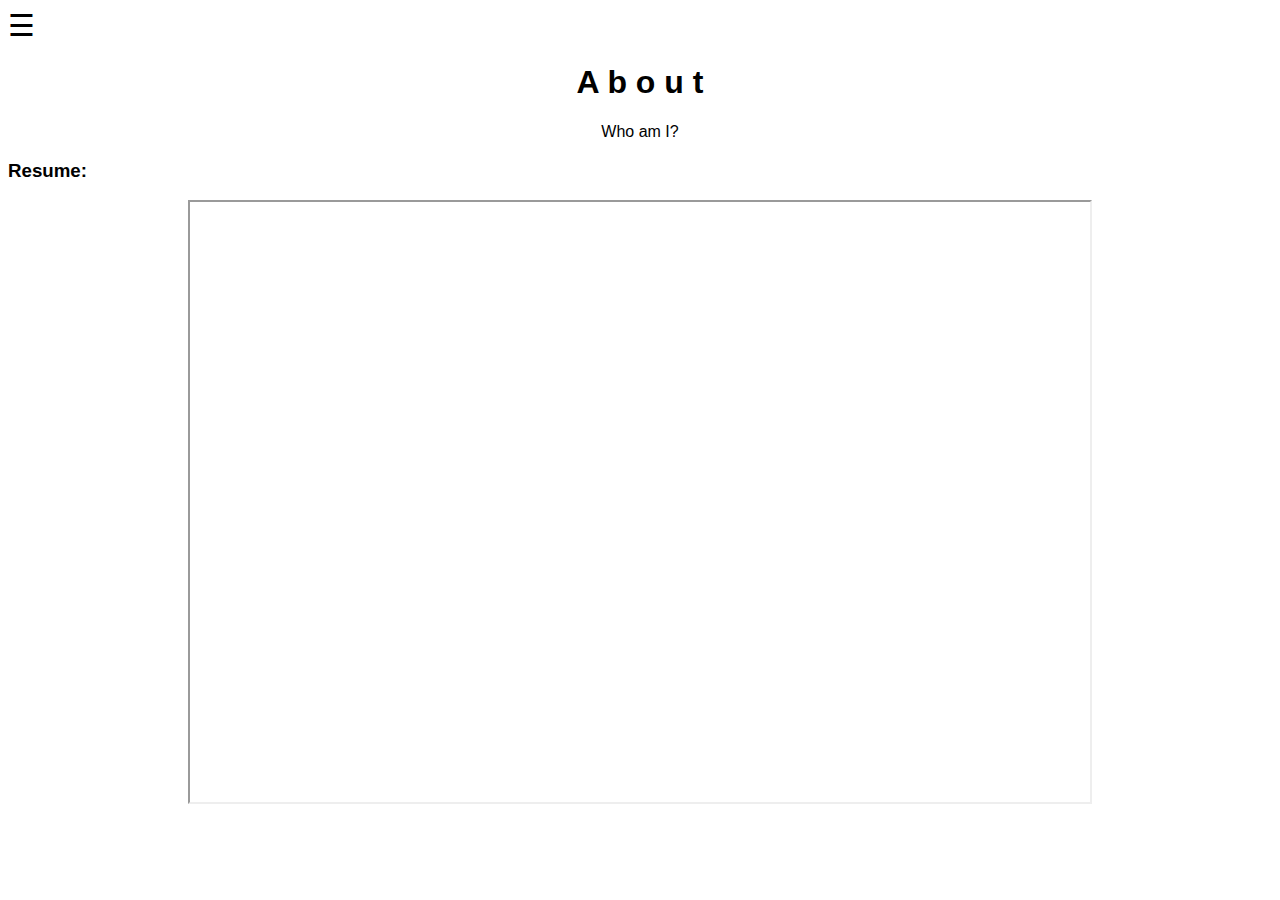
<file: About.html>
<!DOCTYPE html>
<html>
<head>
 <meta name="viewport" content="width=device-width, initial-scale=1">
    <title> Isabelle's Portfolio. </title>
    <body style="background-color:white;" >

<div id="mySidenav" class="sidenav">
  <a href="javascript:void(0)" class="closebtn" onclick="closeNav()">&times;</a>
<a href="index.html">Home</a> 
    <a href="About.html">About</a>
  <a href="Extracurriculars.html">Extracurriculars</a>
  <a href="Fashion.html">Fashion</a>
  <a href="Contact.html">Contact</a>
</div>
<span onclick="openNav()"></span>
        <div id="main">
            </div>
  <!DOCTYPE html>
<html>
<head>
<meta name="viewport" content="width=device-width, initial-scale=1">
<style>
body {
    font-family: "Lato", sans-serif;
}

.sidenav {
    height: 100%;
    width: 0;
    position: fixed;
    z-index: 1;
    top: 0;
    left: 0;
    background-color: #111;
    overflow-x: hidden;
    transition: 0.5s;
    padding-top: 60px;
    text-align:center;
}

.sidenav a {
    padding: 8px 8px 8px 32px;
    text-decoration: none;
    font-size: 25px;
    color: #818181;
    display: block;
    transition: 0.3s;

}

.sidenav a:hover{
    color: #f1f1f1;
}

.sidenav .closebtn {
    position: absolute;
    top: 0;
    right: 25px;
    font-size: 36px;
    margin-left: 50px;
}

@media screen and (max-height: 450px) {
  .sidenav {padding-top: 15px;}
  .sidenav a {font-size: 18px;}
}
</style>
</head>
<body>

<div class="sidenav">
  <a href="javascript:void(0)" class="closebtn" onclick="closeNav()">&times;</a>
  <a href="#">About</a>
  <a href="#">Extracurriculars</a>
  <a href="#">Photography</a>
  <a href="#">Contact</a>
</div>
    
<span style="font-size:30px;cursor:pointer" onclick="openNav()">&#9776; </span>

<script>
function openNav() {
    document.getElementById("mySidenav").style.width = "100%";
}

function closeNav() {
    document.getElementById("mySidenav").style.width = "0";
}
</script>
     
</body>
</html> 
 <center> <h1>A b o u t </h1></center>
  <center><p>Who am I? </p></center>


<div>
    <h3>
        Resume:
    </h3>
   
    <center>  <iframe src="https://docs.google.com/a/dtechhs.org/document/d/e/2PACX-1vSapLOVQpmU7HkISoRhu4I7rlklJ3KgjIm2kXmOg-BaYb9NtAMYXcddRi4Yb4ZWTPtgh7m6poJ79Hkc/pub?embedded=true" height = "600" width = "900"> </iframe> </center>
  
</div>
</file>
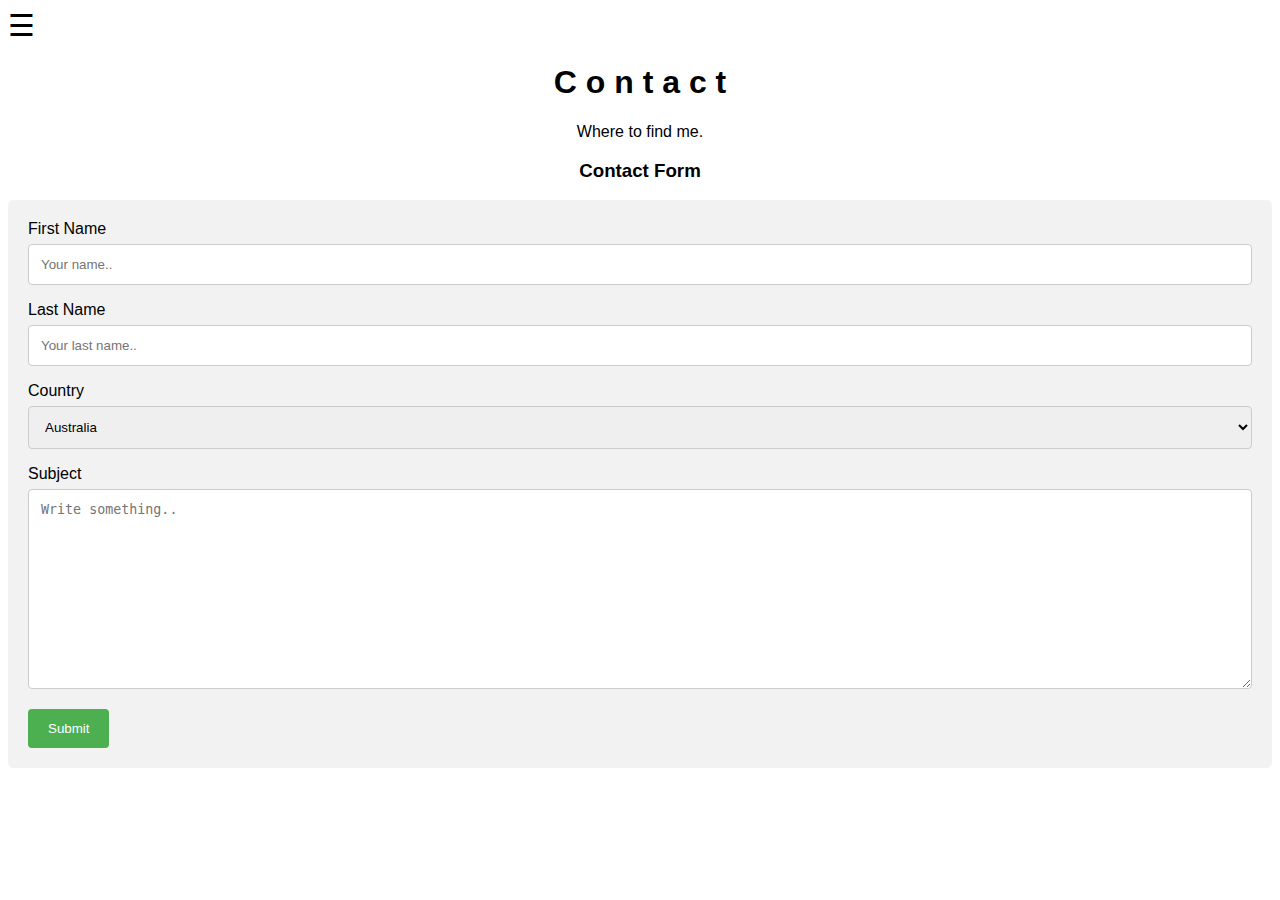
<file: Contact.html>
<!DOCTYPE html>
<html>
<head>
 <meta name="viewport" content="width=device-width, initial-scale=1">
    <title> Isabelle's Portfolio. </title>
    <body style="background-color:white;" >

<div id="mySidenav" class="sidenav">
  <a href="javascript:void(0)" class="closebtn" onclick="closeNav()">&times;</a>
  <a href="index.html">Home</a>
  <a href="About.html">About</a>
  <a href="Extracurriculars.html">Extracurriculars</a>
  <a href="Fashion.html">Fashion</a>
  <a href="Contact.html">Contact</a>
</div>
<span onclick="openNav()"></span>
        <div id="main">
            </div>
  <!DOCTYPE html>
<html>
<head>
<meta name="viewport" content="width=device-width, initial-scale=1">
<style>
body {
    font-family: "Lato", sans-serif;
}

.sidenav {
    height: 100%;
    width: 0;
    position: fixed;
    z-index: 1;
    top: 0;
    left: 0;
    background-color: #111;
    overflow-x: hidden;
    transition: 0.5s;
    padding-top: 60px;
    text-align:center;
}

.sidenav a {
    padding: 8px 8px 8px 32px;
    text-decoration: none;
    font-size: 25px;
    color: #818181;
    display: block;
    transition: 0.3s;

}

.sidenav a:hover{
    color: #f1f1f1;
}

.sidenav .closebtn {
    position: absolute;
    top: 0;
    right: 25px;
    font-size: 36px;
    margin-left: 50px;
}

@media screen and (max-height: 450px) {
  .sidenav {padding-top: 15px;}
  .sidenav a {font-size: 18px;}
}
</style>
</head>
<body>

    
<span style="font-size:30px;cursor:pointer" onclick="openNav()">&#9776; </span>

<script>
function openNav() {
    document.getElementById("mySidenav").style.width = "100%";
}

function closeNav() {
    document.getElementById("mySidenav").style.width = "0";
}
</script>
     
</body>
</html> 
    </body>
    </head>
</html>

<div class="header">
 <center> <h1>C o n t a c t </h1></center>
 <center> <p> Where to find me. </p></center>
</div>
<!DOCTYPE html>
<html>
<head>
<meta name="viewport" content="width=device-width, initial-scale=1">
<style>
body {font-family: Arial, Helvetica, sans-serif;}
* {box-sizing: border-box;}

input[type=text], select, textarea {
    width: 100%;
    padding: 12px;
    border: 1px solid #ccc;
    border-radius: 4px;
    box-sizing: border-box;
    margin-top: 6px;
    margin-bottom: 16px;
    resize: vertical;
}

input[type=submit] {
    background-color: #4CAF50;
    color: white;
    padding: 12px 20px;
    border: none;
    border-radius: 4px;
    cursor: pointer;
}

input[type=submit]:hover {
    background-color: #45a049;
}

.container {
    border-radius: 5px;
    background-color: #f2f2f2;
    padding: 20px;
}
</style>
</head>
<body>
<div>
     
    </div>
<center> <h3>Contact Form</h3> </center> 

<div class="container">
  <form action="/action_page.php">
    <label for="fname">First Name</label>
    <input type="text" id="fname" name="firstname" placeholder="Your name..">

    <label for="lname">Last Name</label>
    <input type="text" id="lname" name="lastname" placeholder="Your last name..">

    <label for="country">Country</label>
    <select id="country" name="country">
      <option value="australia">Australia</option>
      <option value="canada">Canada</option>
      <option value="usa">USA</option>
    </select>

    <label for="subject">Subject</label>
    <textarea id="subject" name="subject" placeholder="Write something.." style="height:200px"></textarea>

    <input type="submit" value="Submit">
  </form>
</div>

</body>
</html>
<!DOCTYPE html>
<html>
<head>
<meta name="viewport" content="width=device-width, initial-scale=1">
<link rel="stylesheet" href="https://cdnjs.cloudflare.com/ajax/libs/font-awesome/4.7.0/css/font-awesome.min.css">
<style>

 .fa {
  padding: 20px;
  font-size: 30px;
  width: 30px;
  text-align: center;
  text-decoration: none;
  margin: 5px 2px;
  border-radius: 50%;
}

.fa:hover {
    opacity: 0.7;
}
    .fa-instagram {
  background: #125688;
  color: white;
     }

.fa-google {
  background: #dd4b39;
  color: white;
}

.fa-linkedin {
  background: #007bb5;
  color: white;
}

.fa-pinterest {
  background: #cb2027;
  color: white;

    </style>
    </head>
</html>
</file>
